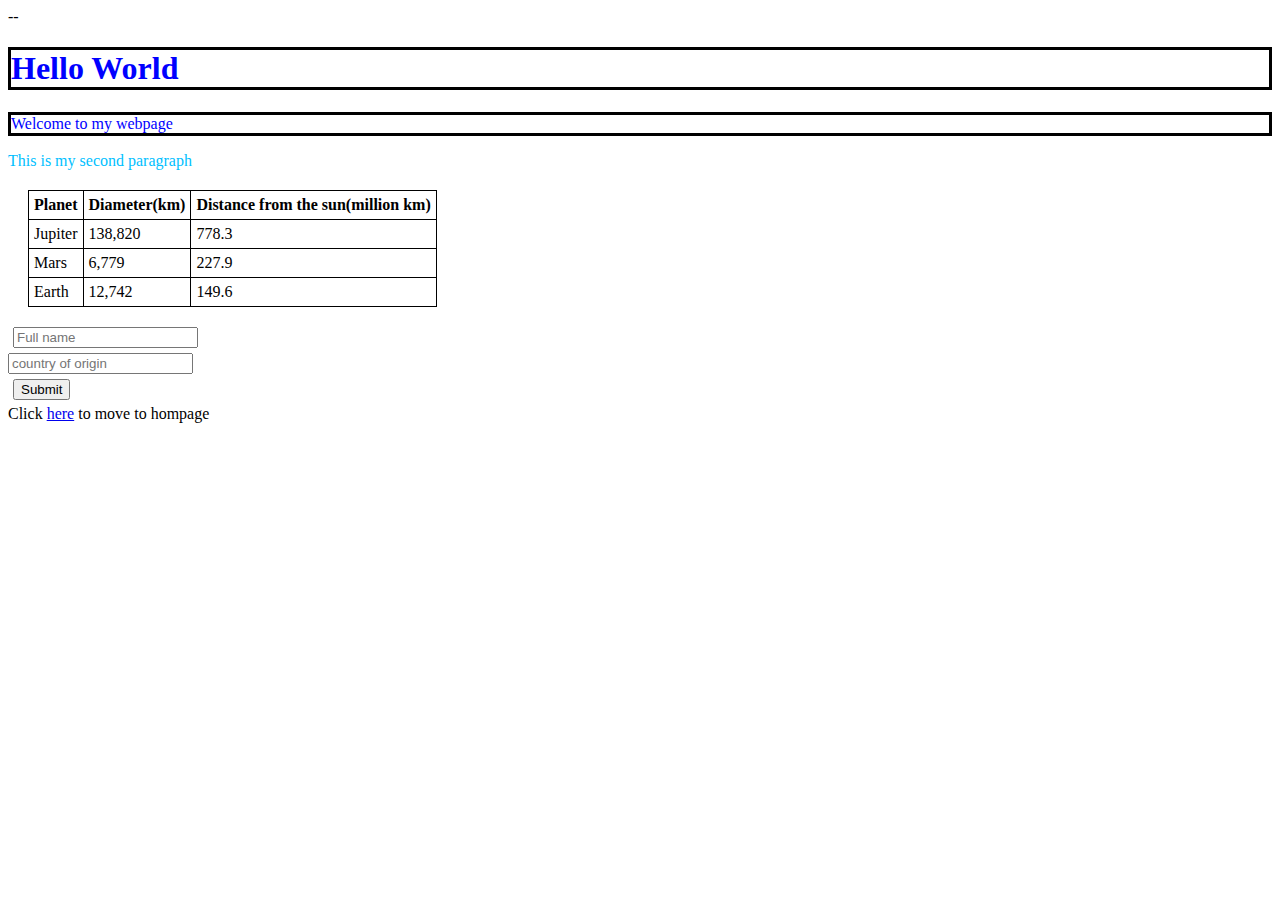
<file: second.html>
<!DOCTYPE html>
<html lang="en">
<head>
    <meta charset="UTF-8">
    <meta name="viewport" content="width=device-width, initial-scale=1.0">
    <title>Second Document</title>
    <link rel="icon" href="IMG_20240615_123730_680.jpg" type="image/x.icon">
   -- <style>
      p{
        color: deepskyblue;
        text-align: justify;
      }
      table{
        border: 1px solid black;
        border-collapse: collapse;
        margin: 20px;
      }
      td, th{
        border: 1px solid black;
        padding: 5px;
      } 
    </style>
    <style>
      .baz{
        color: blue;
        border: 3px solid black;
      }
      #submit{
        width: 200;
        height: 50;
        margin: 5px;
      }
      #submit:hover{
        background-color: dodgerblue;
      }
      .form{
        margin: 5px;
      }
    </style>
</head>
<body>
  <h1 class="baz"> Hello World</h1>
  <p class="baz">
    Welcome to my webpage
  </p>
  <p>
    This is my second paragraph
  </p>
  <table>
    <thead>
      <tr>
        <th>Planet</th>
        <th>Diameter(km)</th>
        <th>Distance from the sun(million km)</th>
      </tr>
    </thead>
    <tbody>
      <tr>
        <td>Jupiter</td>
        <td>138,820</td>
        <td>778.3</td>
      </tr>
      <tr>
        <td>Mars</td>
        <td>6,779</td>
        <td>227.9</td>
      </tr>
      <tr>
        <td>Earth</td>
        <td>12,742</td>
        <td>149.6</td>
      </tr>
    </tbody>
  </table>
  <form class="form">
    <input type="text" placeholder="Full name" name="Full_name">
    
  </form>
  <div class="from">
    <input name="country list="countries placeholder="country of origin">
    <datalist id="countries">
      <option value="Ghana">
      <option value="Togo">
    </datalist>
  </div>
  <input id="submit" type="submit">
</body>
<footer>Click <a href="index.html">here</a> to move to hompage
</footer>
</html>
</file>
